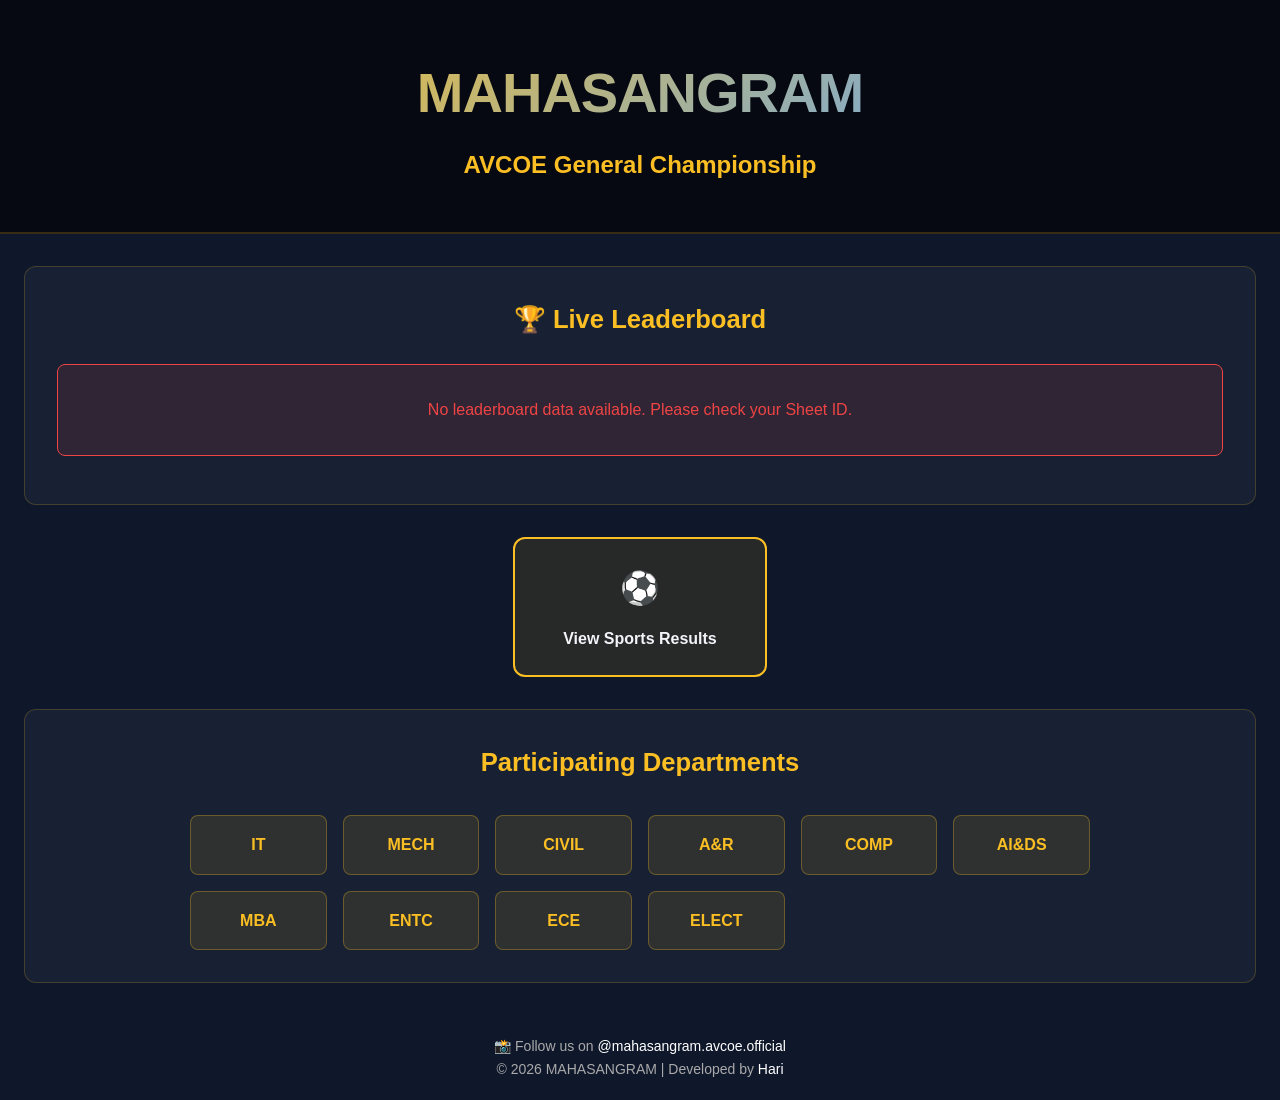
<file: index.html>
<!DOCTYPE html>
<html lang="en">
    <head>
    <meta charset="UTF-8">
    <meta name="viewport" content="width=device-width, initial-scale=1.0">

    <title>MAHASANGRAM - AVCOE General Championship</title>
    <link rel="icon" href="https://cdn-icons-png.flaticon.com/512/174/174855.png">
    
    <link rel="stylesheet" href="styles.css">
</head>

<body>
    <div class="home-container">
        <header class="page-header-home">
            <div class="header-content">
                <h1 class="main-title">MAHASANGRAM</h1>
                <h2 class="subtitle">AVCOE General Championship</h2>
            </div>
        </header>

        <div class="content-wrapper">


            
            <section class="leaderboard-section">
                <div class="section-header">
                    <h2>🏆 Live Leaderboard</h2>
                </div>
                <div id="leaderboard-container" class="leaderboard-container-home">
                    <div class="data-loading">
                        <div class="spinner"></div>
                        <p>Loading leaderboard...</p>
                    </div>
                </div>
            </section>

          

            
            <div class="sports-nav-section">
                <a href="sports.html" class="sports-nav-btn">
                    <span class="btn-icon">⚽</span>
                    <span class="btn-text">View Sports Results</span>
                </a>
            </div>


            
            <section class="departments-section">
                <h2>Participating Departments</h2>
                <div class="departments-grid">
                    <div class="dept-badge">IT</div>
                    <div class="dept-badge">MECH</div>
                    <div class="dept-badge">CIVIL</div>
                    <div class="dept-badge">A&R</div>
                    <div class="dept-badge">COMP</div>
                    <div class="dept-badge">AI&DS</div>
                    <div class="dept-badge">MBA</div>
                    <div class="dept-badge">ENTC</div>
                    <div class="dept-badge">ECE</div>
                    <div class="dept-badge">ELECT</div>
                </div>
            </section>
        </div>
    <footer style="text-align:center; padding:20px; color:#aaa; font-size:14px;">
  <p>
    📸 Follow us on 
    <a href="https://instagram.com/mahasangram.avcoe.official" target="_blank" style="color:#fff; text-decoration:none;">
      @mahasangram.avcoe.official
    </a>
  </p>

  <p>
    © 2026 MAHASANGRAM | Developed by 
    <a href="https://instagram.com/shreehari02" target="_blank" style="color:#fff; text-decoration:none;">
      Hari
    </a>
  </p>
</footer>
    </div>

    <script src="script.js"></script>
</body>
</html>
</file>
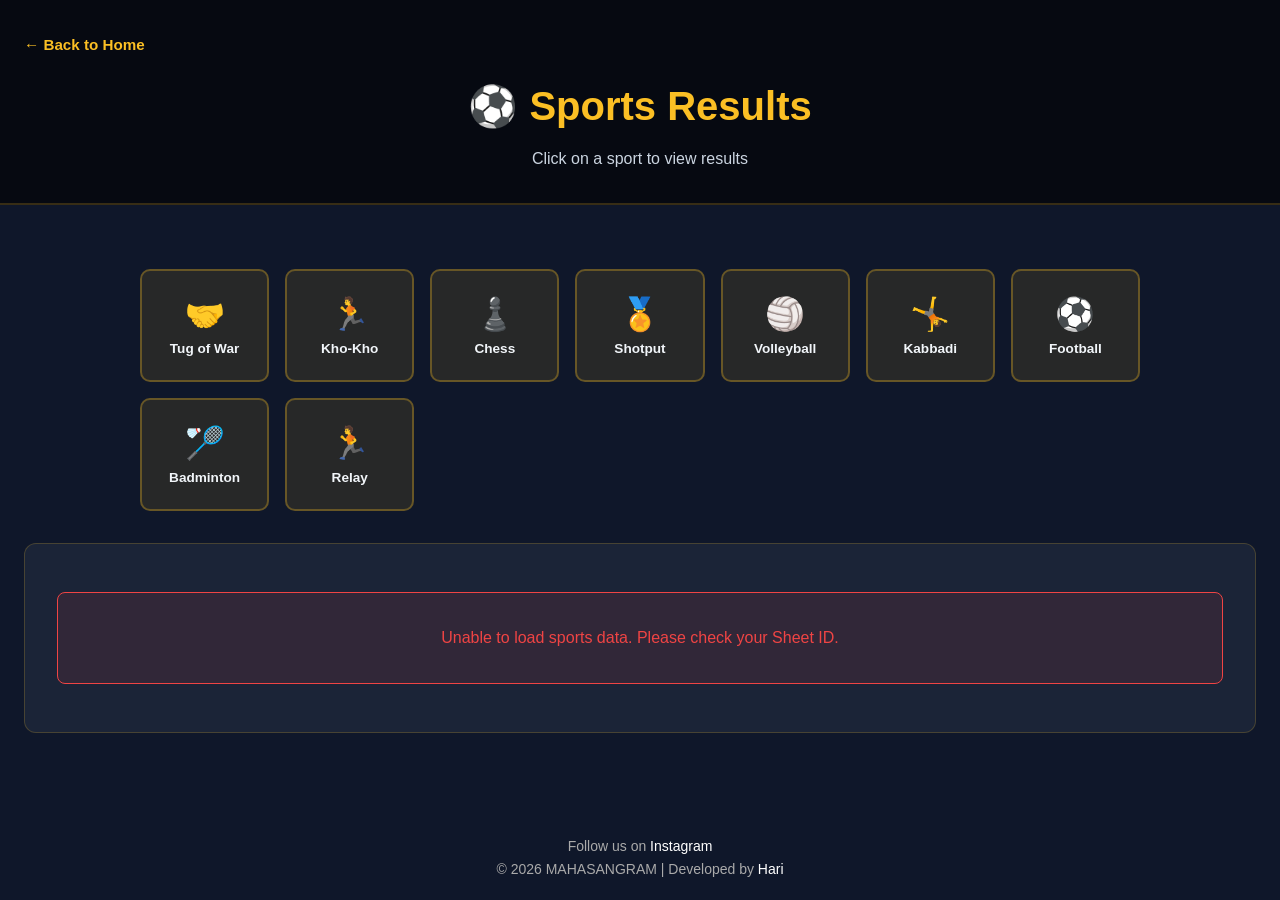
<file: sports.html>
<!DOCTYPE html>
<html lang="en">
<head>
    <meta charset="UTF-8">
    <meta name="viewport" content="width=device-width, initial-scale=1.0">
    <title>Sports Results - MAHASANGRAM</title>
    <link rel="stylesheet" href="styles.css">
</head>
<body>
    <div class="sports-page-container">
        <header class="page-header-sports">
            <div class="header-nav">
                <a href="index.html" class="back-link">← Back to Home</a>
            </div>
            <div class="header-content">
                <h1>⚽ Sports Results</h1>
                <p>Click on a sport to view results</p>
            </div>
        </header>

        <div class="content-wrapper">


            
            <section class="sports-buttons-section">
                <div id="sports-buttons-container" class="sports-buttons-grid">
                    <div class="data-loading">
                        <div class="spinner"></div>
                        <p>Loading sports...</p>
                    </div>
                </div>
            </section>


            
            <section id="results-section" class="results-section">


                
            </section>
        </div>

       <footer style="text-align:center; padding:20px; color:#aaa; font-size:14px;">
  <p>
    Follow us on 
    <a href="https://instagram.com/mahasangram.avcoe.official" target="_blank" style="color:#fff; text-decoration:none;">
      Instagram
    </a>
  </p>

  <p>
    © 2026 MAHASANGRAM | Developed by 
    <a href="https://instagram.com/shreehari02" target="_blank" style="color:#fff; text-decoration:none;">
      Hari
    </a>
  </p>
</footer>
    </div>

    <script src="script.js"></script>
</body>
</html>
</file>
<file: styles.css>
:root {
    --primary-dark: #0f172a;
    --secondary-dark: #1e293b;
    --accent-gold: #fbbf24;
    --accent-silver: #d1d5db;
    --accent-bronze: #d97706;
    --text-light: #f1f5f9;
    --text-muted: #cbd5e1;
    --success: #10b981;
    --error: #ef4444;
    --transition: all 0.3s cubic-bezier(0.4, 0, 0.2, 1);
}

* {
    margin: 0;
    padding: 0;
    box-sizing: border-box;
}

body {
    font-family: -apple-system, BlinkMacSystemFont, 'Segoe UI', Roboto, 'Helvetica Neue', Arial, sans-serif;
    background: var(--primary-dark);
    color: var(--text-light);
    line-height: 1.6;
    overflow-x: hidden;
}

.page-header-home {
    background: linear-gradient(135deg, rgba(0,0,0,0.60), rgba(0,0,0,0.60)), url('file:///E:/website%20photo/college-bg.jpg') center/cover no-repeat;
    padding: 3rem 1.5rem;
    text-align: center;
    border-bottom: 2px solid rgba(251, 191, 36, 0.2);
}

.header-content {
    max-width: 1000px;
    margin: 0 auto;
}

.main-title {
    font-size: clamp(2rem, 7vw, 3.5rem);
    font-weight: 900;
    background: linear-gradient(135deg, var(--accent-gold), #60a5fa);
    -webkit-background-clip: text;
    -webkit-text-fill-color: transparent;
    background-clip: text;
    margin-bottom: 0.5rem;
    letter-spacing: -1px;
}

.subtitle {
    font-size: clamp(1rem, 3vw, 1.5rem);
    color: var(--accent-gold);
    font-weight: 600;
    margin: 0;
}

.page-header-sports {
    background: linear-gradient(135deg, rgba(0,0,0,0.60), rgba(0,0,0,0.60)), url('file:///E:/website%20photo/sports-bg.jpg') center/cover no-repeat;
    padding: 2rem 1.5rem;
    border-bottom: 2px solid rgba(251, 191, 36, 0.2);
}

.header-nav {
    max-width: 1400px;
    margin: 0 auto 1rem;
}

.back-link {
    color: var(--accent-gold);
    text-decoration: none;
    font-weight: 600;
    font-size: 0.95rem;
    transition: var(--transition);
    display: inline-block;
}

.back-link:hover {
    transform: translateX(-4px);
}

.page-header-sports .header-content {
    text-align: center;
    max-width: 800px;
    margin: 0 auto;
}

.page-header-sports h1 {
    font-size: clamp(1.8rem, 5vw, 2.5rem);
    color: var(--accent-gold);
    font-weight: 700;
    margin-bottom: 0.5rem;
}

.page-header-sports p {
    color: var(--text-muted);
    font-size: 1rem;
}

.home-container, .sports-page-container {
    min-height: 100vh;
    display: flex;
    flex-direction: column;
}

.content-wrapper {
    flex: 1;
    max-width: 1400px;
    margin: 0 auto;
    width: 100%;
    padding: 2rem 1.5rem;
}

.leaderboard-section {
    background: rgba(30, 41, 59, 0.6);
    border: 1px solid rgba(251, 191, 36, 0.2);
    border-radius: 12px;
    padding: 2rem;
    margin-bottom: 2rem;
    animation: fadeInUp 0.6s ease-out;
}

.section-header {
    text-align: center;
    margin-bottom: 1.5rem;
}

.section-header h2 {
    font-size: 1.6rem;
    color: var(--accent-gold);
    font-weight: 700;
}

.leaderboard-container-home {
    width: 100%;
}

.leaderboard-table {
    width: 100%;
    border-collapse: collapse;
    overflow: hidden;
    border-radius: 8px;
    animation: fadeInUp 0.6s ease-out;
}

.leaderboard-table thead {
    background: var(--secondary-dark);
}

.leaderboard-table th {
    padding: 1rem 1.5rem;
    text-align: left;
    font-weight: 600;
    color: var(--accent-gold);
    border-bottom: 2px solid var(--accent-gold);
    font-size: 0.9rem;
    text-transform: uppercase;
    letter-spacing: 0.5px;
}

.leaderboard-table td {
    padding: 0.75rem 1.5rem;
    border-bottom: 1px solid rgba(148, 163, 184, 0.1);
    color: var(--text-light);
}

.leaderboard-table tbody tr {
    transition: var(--transition);
    background: var(--primary-dark);
}

.leaderboard-table tbody tr:hover {
    background: var(--secondary-dark);
}

.rank {
    font-weight: 700;
    font-size: 1rem;
}

.rank-1 { color: var(--accent-gold); }
.rank-2 { color: var(--accent-silver); }
.rank-3 { color: var(--accent-bronze); }

.highlight-row-1 {
    background: rgba(251, 191, 36, 0.15);
    border-left: 4px solid var(--accent-gold);
}

.highlight-row-2 {
    background: rgba(209, 213, 219, 0.1);
    border-left: 4px solid var(--accent-silver);
}

.highlight-row-3 {
    background: rgba(217, 119, 6, 0.1);
    border-left: 4px solid var(--accent-bronze);
}

/* ============ SPORTS NAV BUTTON ============ */
.sports-nav-section {
    text-align: center;
    margin: 2rem 0;
}

.sports-nav-btn {
    display: inline-flex;
    flex-direction: column;
    align-items: center;
    gap: 0.75rem;
    padding: 1.5rem 3rem;
    background: rgba(251, 191, 36, 0.1);
    border: 2px solid var(--accent-gold);
    border-radius: 12px;
    color: var(--text-light);
    text-decoration: none;
    font-weight: 600;
    font-size: 1rem;
    cursor: pointer;
    transition: var(--transition);
    animation: fadeInUp 0.8s ease-out 0.2s both;
}

.sports-nav-btn:hover {
    background: var(--accent-gold);
    color: var(--primary-dark);
    transform: translateY(-4px);
    box-shadow: 0 10px 30px rgba(251, 191, 36, 0.3);
}

.sports-nav-btn .btn-icon {
    font-size: 2rem;
}

.sports-nav-btn .btn-text {
    font-size: 1rem;
}

/* ============ DEPARTMENTS SECTION ============ */
.departments-section {
    background: rgba(30, 41, 59, 0.6);
    border: 1px solid rgba(251, 191, 36, 0.2);
    border-radius: 12px;
    padding: 2rem;
    margin-top: 2rem;
    animation: fadeInUp 1s ease-out 0.4s both;
}

.departments-section h2 {
    font-size: 1.6rem;
    text-align: center;
    margin-bottom: 2rem;
    color: var(--accent-gold);
    font-weight: 700;
}

.departments-grid {
    display: grid;
    grid-template-columns: repeat(auto-fit, minmax(120px, 1fr));
    gap: 1rem;
    max-width: 900px;
    margin: 0 auto;
}

.dept-badge {
    padding: 1rem;
    background: rgba(251, 191, 36, 0.1);
    border: 1px solid rgba(251, 191, 36, 0.3);
    border-radius: 8px;
    text-align: center;
    font-weight: 600;
    color: var(--accent-gold);
    transition: var(--transition);
    cursor: pointer;
}

.dept-badge:hover {
    background: rgba(251, 191, 36, 0.2);
    border-color: var(--accent-gold);
    transform: scale(1.05);
}

/* ============ SPORTS PAGE - BUTTONS ============ */
.sports-buttons-section {
    padding: 2rem 0;
}

.sports-buttons-grid {
    display: grid;
    grid-template-columns: repeat(auto-fit, minmax(120px, 1fr));
    gap: 1rem;
    max-width: 1000px;
    margin: 0 auto;
    animation: fadeInUp 0.6s ease-out;
}

.sport-btn {
    padding: 1.5rem;
    background: rgba(251, 191, 36, 0.1);
    border: 2px solid rgba(251, 191, 36, 0.3);
    border-radius: 10px;
    color: var(--text-light);
    cursor: pointer;
    font-weight: 600;
    font-size: 0.95rem;
    transition: var(--transition);
    display: flex;
    flex-direction: column;
    align-items: center;
    gap: 0.5rem;
}

.sport-btn:hover {
    background: rgba(251, 191, 36, 0.2);
    border-color: var(--accent-gold);
    transform: translateY(-4px);
    color: var(--accent-gold);
}

.sport-btn.active {
    background: var(--accent-gold);
    border-color: var(--accent-gold);
    color: var(--primary-dark);
}

.sport-btn-icon {
    font-size: 2rem;
}

.sport-btn-name {
    font-size: 0.85rem;
}

/* ============ RESULTS SECTION ============ */
.results-section {
    background: rgba(30, 41, 59, 0.8);
    border-radius: 12px;
    padding: 2rem;
    border: 1px solid rgba(251, 191, 36, 0.2);
    animation: fadeInUp 0.6s ease-out;
}

.results-section h2 {
    color: var(--accent-gold);
    margin-bottom: 1.5rem;
    font-size: 1.5rem;
    text-align: center;
}

.tables-container {
    display: grid;
    grid-template-columns: repeat(auto-fit, minmax(350px, 1fr));
    gap: 2rem;
}

.result-table {
    background: var(--primary-dark);
    border-radius: 8px;
    overflow: hidden;
    box-shadow: 0 10px 30px rgba(0, 0, 0, 0.3);
}

.result-table h3 {
    background: var(--secondary-dark);
    color: var(--accent-gold);
    padding: 1rem 1.5rem;
    margin: 0;
    font-size: 1.1rem;
    border-bottom: 2px solid var(--accent-gold);
    text-align: center;
}

.result-table table {
    width: 100%;
    border-collapse: collapse;
}

.result-table th {
    background: var(--secondary-dark);
    color: var(--accent-gold);
    padding: 0.75rem 1.5rem;
    text-align: left;
    font-weight: 600;
    font-size: 0.85rem;
    text-transform: uppercase;
    border-bottom: 2px solid rgba(251, 191, 36, 0.3);
}

.result-table td {
    padding: 0.75rem 1.5rem;
    border-bottom: 1px solid rgba(148, 163, 184, 0.1);
    color: var(--text-light);
}

.result-table tbody tr:hover {
    background: var(--secondary-dark);
}

.position-badge {
    display: inline-block;
    width: 32px;
    height: 32px;
    line-height: 32px;
    border-radius: 50%;
    text-align: center;
    font-weight: 700;
    margin-right: 0.5rem;
    font-size: 0.9rem;
}

.position-1 { background: var(--accent-gold); color: var(--primary-dark); }
.position-2 { background: var(--accent-silver); color: var(--primary-dark); }
.position-3 { background: var(--accent-bronze); color: white; }
.position-other { background: var(--secondary-dark); color: var(--accent-gold); }

/* ============ LOADING & ERROR ============ */
.data-loading {
    text-align: center;
    padding: 3rem 1rem;
}

.spinner {
    width: 50px;
    height: 50px;
    border: 4px solid rgba(251, 191, 36, 0.2);
    border-top-color: var(--accent-gold);
    border-radius: 50%;
    animation: spin 1s linear infinite;
    margin: 0 auto 1rem;
}

@keyframes spin {
    to { transform: rotate(360deg); }
}

.error-message {
    text-align: center;
    color: var(--error);
    padding: 2rem;
    background: rgba(239, 68, 68, 0.1);
    border: 1px solid var(--error);
    border-radius: 8px;
    margin: 1rem 0;
}

.footer {
    text-align: center;
    padding: 2rem 1.5rem;
    border-top: 1px solid rgba(251, 191, 36, 0.2);
    color: var(--text-muted);
    font-size: 0.9rem;
    background: rgba(30, 41, 59, 0.5);
    margin-top: auto;
}

.footer p {
    margin: 0.5rem 0;
}

@keyframes fadeInUp {
    from {
        opacity: 0;
        transform: translateY(20px);
    }
    to {
        opacity: 1;
        transform: translateY(0);
    }
}

@media (max-width: 768px) {
    .main-title {
        font-size: 1.8rem;
    }

    .subtitle {
        font-size: 1rem;
    }

    .content-wrapper {
        padding: 1.5rem 1rem;
    }

    .leaderboard-section,
    .departments-section {
        padding: 1.5rem;
        margin-bottom: 1.5rem;
    }

    .leaderboard-table th,
    .leaderboard-table td {
        padding: 0.5rem 1rem;
        font-size: 0.8rem;
    }

    .departments-grid {
        grid-template-columns: repeat(2, 1fr);
        gap: 0.75rem;
    }

    .dept-badge {
        padding: 0.75rem;
        font-size: 0.85rem;
    }

    .sports-buttons-grid {
        grid-template-columns: repeat(2, 1fr);
        gap: 1rem;
    }

    .sport-btn {
        padding: 1.25rem 0.75rem;
        font-size: 0.8rem;
    }

    .sport-btn-icon {
        font-size: 1.5rem;
    }

    .tables-container {
        grid-template-columns: 1fr;
    }

    .result-table th,
    .result-table td {
        padding: 0.5rem 1rem;
        font-size: 0.85rem;
    }

    .sports-nav-btn {
        padding: 1.25rem 2rem;
        font-size: 0.95rem;
    }

    .sports-nav-btn .btn-icon {
        font-size: 1.5rem;
    }
}

@media (max-width: 480px) {
    .main-title {
        font-size: 1.5rem;
    }

    .subtitle {
        font-size: 0.9rem;
    }

    .page-header-home {
        padding: 2rem 1rem;
    }

    .content-wrapper {
        padding: 1rem;
    }

    .leaderboard-section,
    .departments-section {
        padding: 1rem;
        margin-bottom: 1rem;
    }

    .section-header h2,
    .departments-section h2 {
        font-size: 1.3rem;
    }

    .departments-grid {
        grid-template-columns: repeat(2, 1fr);
        gap: 0.5rem;
    }

    .dept-badge {
        padding: 0.5rem;
        font-size: 0.75rem;
    }

    .sports-buttons-grid {
        grid-template-columns: repeat(2, 1fr);
        gap: 0.75rem;
    }

    .sport-btn {
        padding: 1rem 0.5rem;
        font-size: 0.7rem;
    }

    .sport-btn-icon {
        font-size: 1.25rem;
    }

    .leaderboard-table th,
    .leaderboard-table td {
        padding: 0.4rem 0.75rem;
        font-size: 0.75rem;
    }

    .result-table h3 {
        font-size: 0.95rem;
        padding: 0.75rem 1rem;
    }

    .result-table th,
    .result-table td {
        padding: 0.5rem 0.75rem;
        font-size: 0.8rem;
    }

    .sports-nav-btn {
        padding: 1rem 1.5rem;
        font-size: 0.85rem;
    }

    .results-section {
        padding: 1rem;
    }

    .results-section h2 {
        font-size: 1.2rem;
        margin-bottom: 1rem;
    }
}
</file>
